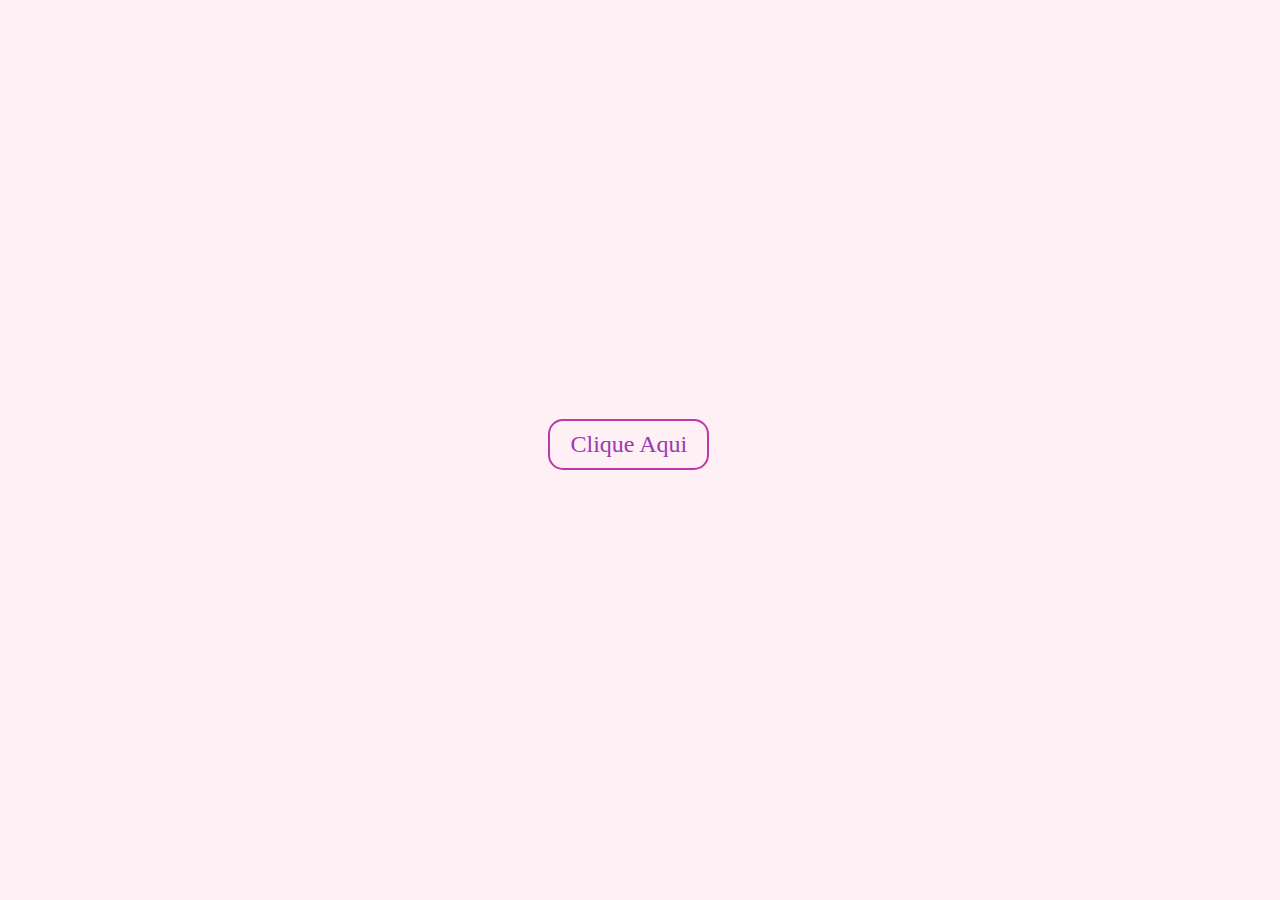
<file: click.html>
<!DOCTYPE html>
<html lang="pt-br">
<head>
    <meta charset="UTF-8">
    <meta name="viewport" content="width=device-width, initial-scale=1.0">
    <title>clique aqui</title>
    <link rel="stylesheet" href="clique.css">
</head>
<body>
    <div class="container">
        <a href="index.html" class="btn">Clique Aqui</a>
    </div>
    
</body>
</html>
</file>
<file: clique.css>
* {
    background: #fff0f5;
}

.container {
    display: flex;
    width: 97vw;
    height: 97vh;
    justify-content: center;
    align-items: center;
    text-align: center;
}

.btn {
    font-size: 24px;
    color: rgb(154, 58, 175);
    text-decoration: none;
    border: 2px solid rgb(187, 58, 169);
    padding: 10px 20px;
    border-radius: 15px;
}

.btn:hover {
    background-color: rgb(108, 19, 92);
    color: white;
}
</file>
